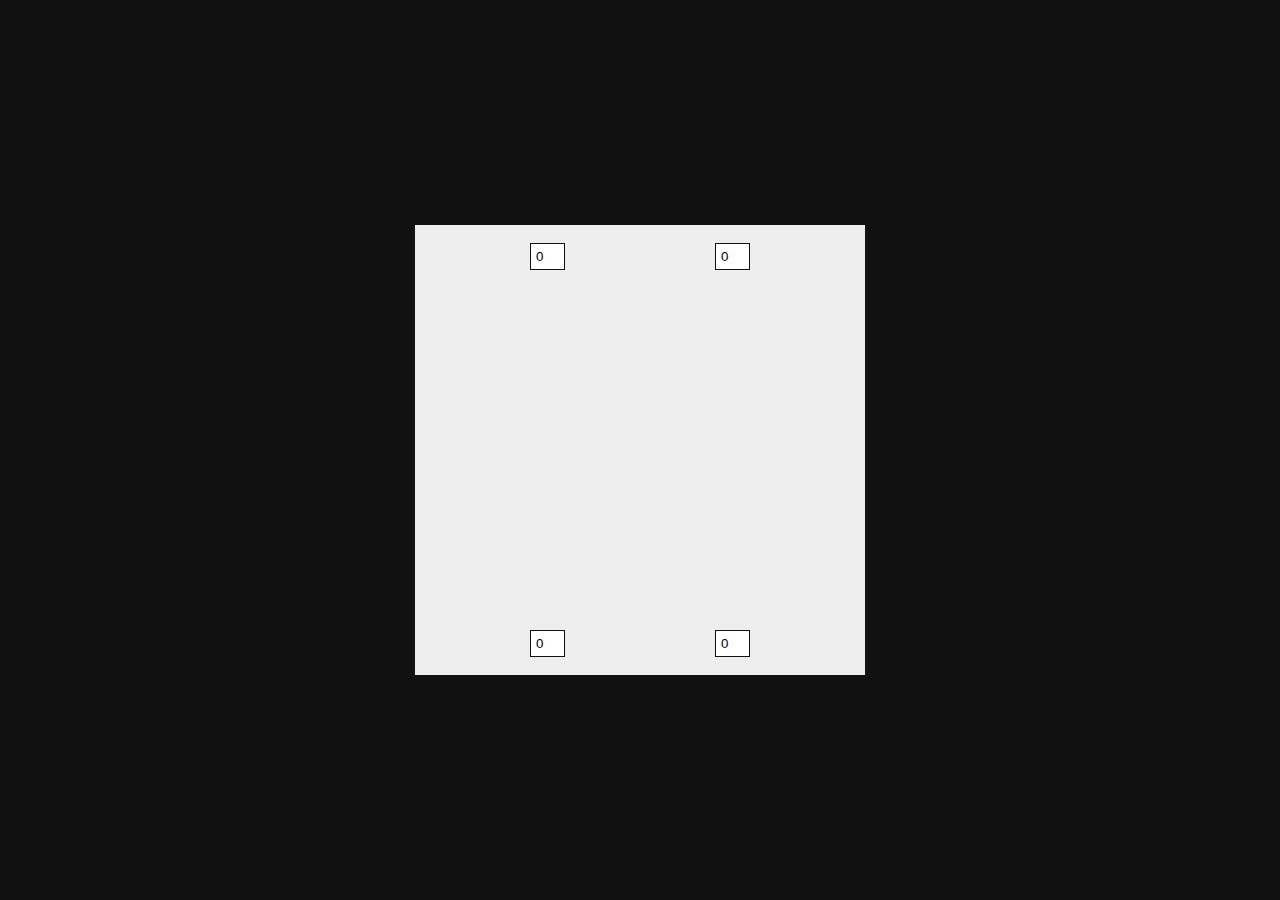
<file: Beginner/BorderRadius/index.html>
<!DOCTYPE html>
<html lang="en">
<head>
    <meta charset="UTF-8">
    <meta name="viewport" content="width=device-width, initial-scale=1.0">
    <title>Border Radius</title>
    <link rel="stylesheet" href="style.css">
</head>
<body>
    <div class="whole">
        <div class="container">
            <input id="bottomleft" class="radinput bottomrad leftrad" type="number" value="0">
            <input id="bottomright" class="radinput bottomrad rightrad" type="number" value="0">
            <input id="topright" class="radinput toprad rightrad" type="number" value="0">
            <input id="topleft" class="radinput toprad leftrad" type="number" value="0">
            <div class="box" id="box"></div>
        </div>
    </div>
    <script src="scripts.js"></script>
</body>
</html>
</file>
<file: Beginner/BorderRadius/style.css>
* {
    margin: 0;
    padding: 0;
    border: 0;
    box-sizing: border-box;
}

.whole {
    min-height: 100vh;
    min-width: 100vw;
    display: flex;
    align-items: center;
    justify-content: center;
    background-color: #111;
}

.container {
    background-color: #111;
    height: 600px;
    width: 600px;
    display: flex;
    justify-content: center;
    align-items: center;
}

input::-webkit-outer-spin-button,
input::-webkit-inner-spin-button {
  -webkit-appearance: none;
  margin: 0;
}

.radinput {
    position: absolute;
    width: 35px;
    border: 1px solid #111;
    padding: 5px;
}

.bottomrad {
    top: 630px;
}

.toprad {
    bottom: 630px;
}

.leftrad {
    left: 530px;
}

.rightrad {
    right: 530px;
}

.box {
    background-color: #eee;
    height: 450px;
    width: 450px;
    font-family: 'Lucida Sans', 'Lucida Sans Regular', 'Lucida Grande', 'Lucida Sans Unicode', Geneva, Verdana, sans-serif;
    display: flex;
    align-items: center;
    justify-content: center;
}
</file>
